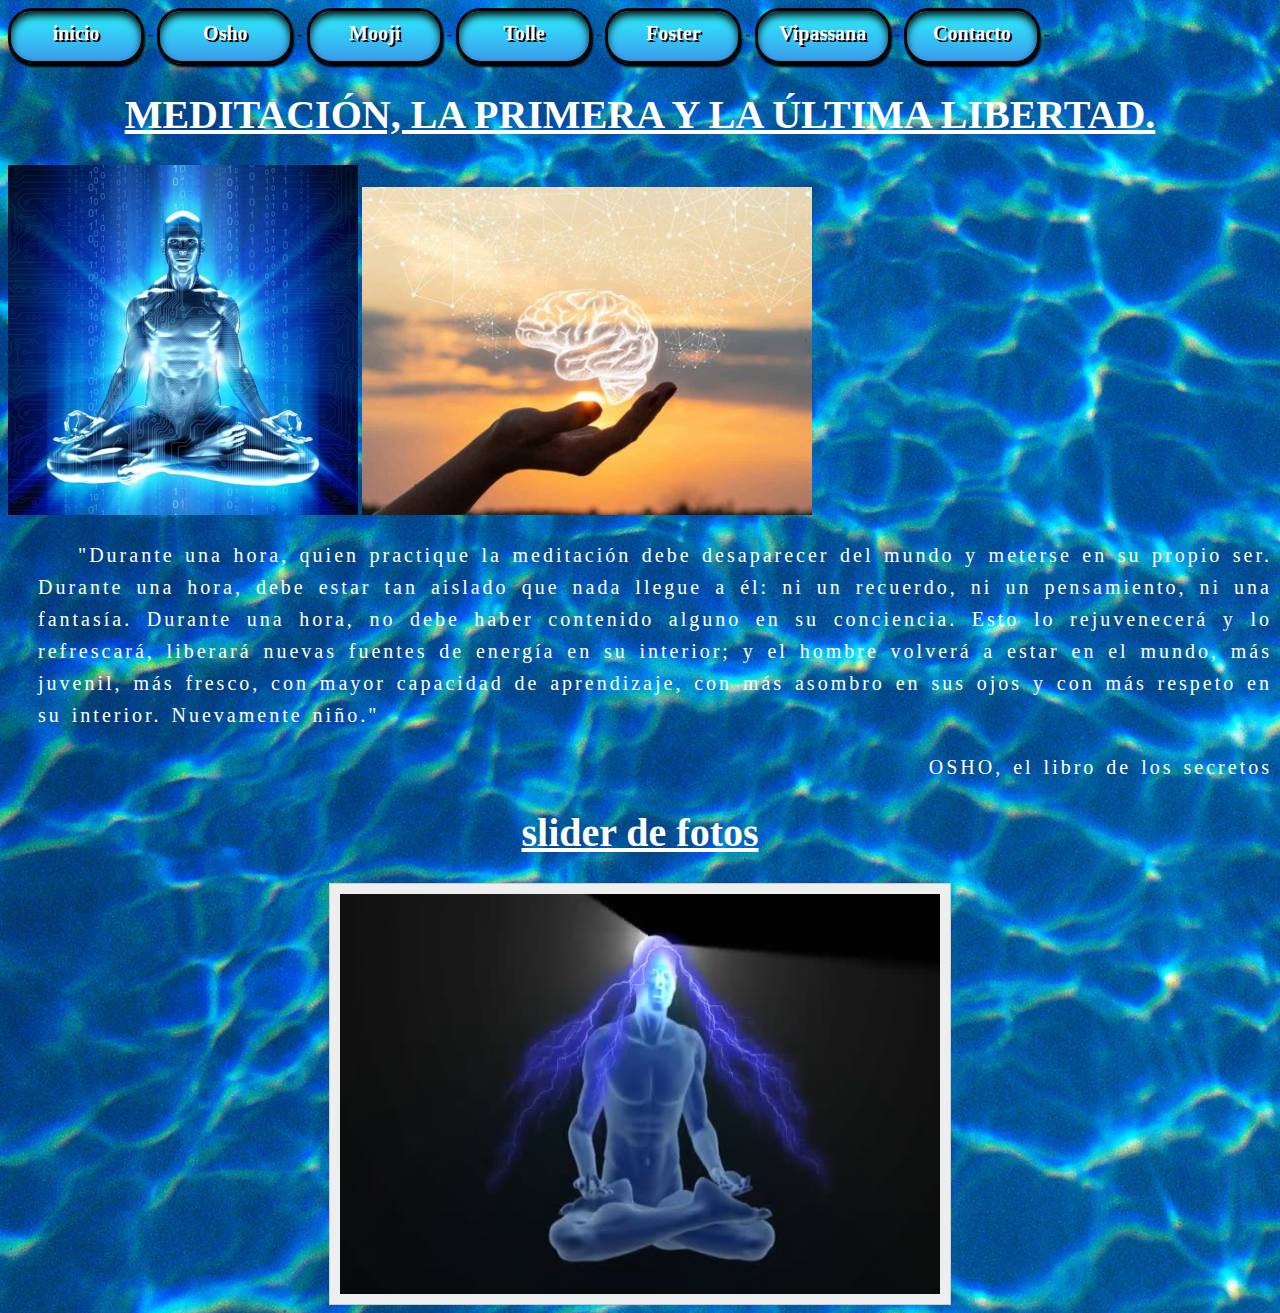
<file: index.html>
<!DOCTYPE html>

<HTML>

	<HEAD>

		<meta charset="utf-8"/>

		<meta name="description" content="">
		
		<title>La meditación</title>

        <link href="principal.css" rel="stylesheet">

        <link rel="shortcut icon" href="imagenes/flor.ico" type="image/x-icon">


         <!-- include jQuery library -->
<script type="text/javascript" src="script/jquery.min.js"></script>

<!-- include Cycle plugin -->
<script type="text/javascript" src="script/jquery.cycle.all.min.js"></script>

<!--  initialize the slideshow when the DOM is ready -->
<script type="text/javascript">
$(document).ready(function() {
    $('.slideshow').cycle({
		fx: 'shuffle' // choose your transition type, ex: fade, scrollUp, shuffle, etc...
	});
});
</script>

<style>
   
    
    h1{font-family:'Arial Narrow';
        color:rgb(255, 253, 253);
        font-size:40px;
        text-align:center;
        }
        
    p { font-size:20px; 
        text-align:justify;
        color:rgb(255, 255, 255);;
        text-indent:40px; line-height:1.6;
        word-spacing:2px;
        letter-spacing:3px;
        font-family:' Sans-serif';
        margin-left:30px;
        }
        .textogrande{font-size:40px; }
        .alinear-derecha{ text-align:right; }
        .negrita-cursiva{font-weight:bold; font-style:italic; }

</style>


		
	</head>
	
	<body>

            

            <a href="index.html" class="ClassName">inicio </a> -

            <a href="osho.html" class="ClassName">Osho </a> -
                
            <a href="mooji.html" class="ClassName"> Mooji </a> -
    
            <a href="tolle.html" class="ClassName"> Tolle </a> -

            <a href="foster.html" class="ClassName"> Foster </a> -

            <a href="vipassana.html" class="ClassName"> Vipassana </a> -

            <a href="contacto.html"  class="ClassName"> Contacto </a> -

        <div id="cabecera">
            
                
                

        <h1>MEDITACIÓN, LA PRIMERA Y LA ÚLTIMA LIBERTAD.</h1>

        <img src="imagenes/imagen_robot.jpg" width="350">

        <img src="imagenes/meditacion_cerebro.jpg" width="450">

       
       
        <p>"Durante una hora, quien practique la meditación debe desaparecer del mundo y meterse en su propio ser. Durante una hora, debe estar tan aislado que nada llegue a él: ni un recuerdo, ni un pensamiento, ni una fantasía. Durante una hora, no debe haber contenido alguno en su conciencia. Esto lo rejuvenecerá y lo refrescará, liberará nuevas fuentes de energía en su interior; y el hombre volverá a estar en el mundo, más juvenil, más fresco, con mayor capacidad de aprendizaje, con más asombro en sus ojos y con más respeto en su interior. Nuevamente niño."</p>


    
       


        

        

        <p class="alinear-derecha">OSHO, el libro de los secretos</p>

    


        

        </div> <!-- aca cierro la capa cabecera -->

        
        

        <div id="contenido">
            
        <h1>slider de fotos</h1>

        <div class="slideshow">

            
            <img src="fotos/001.jpg" width="600" height="400">
            <img src="fotos/002.jpg" width="600" height="400">
            <img src="fotos/003.jpg" width="600" height="400">
            <img src="fotos/004.jpg" width="600" height="400">
            <img src="fotos/005.jpg" width="600" height="400">
            <img src="fotos/006.jpg" width="600" height="400">
            <img src="fotos/007.jpg" width="600" height="400">
            
        </div>	<!-- aca cierro la capa slideshow -->
        

    </div> <!-- aca cierro la capa contenido -->

            

            
      
        



    
	</body>
	
</html>
</file>
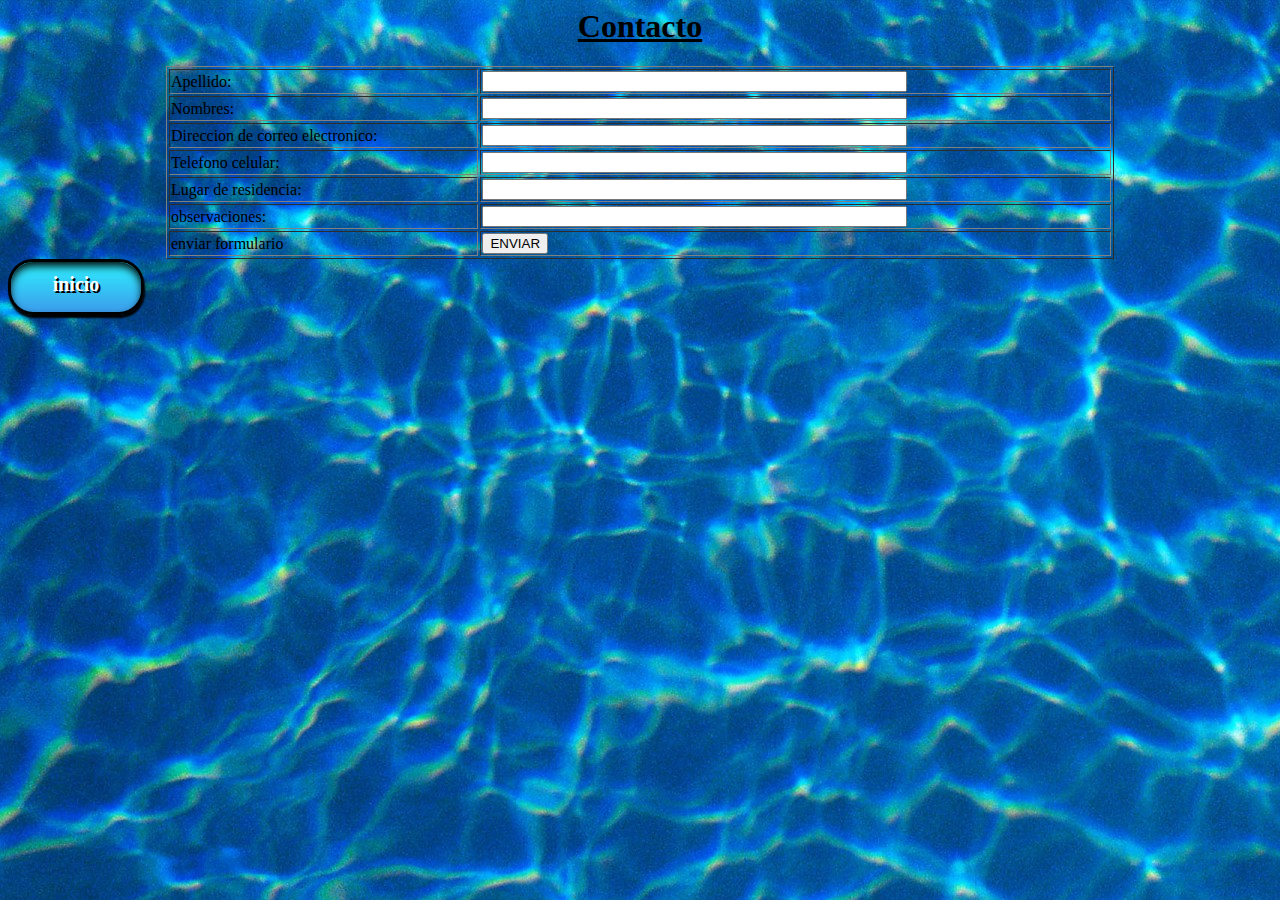
<file: contacto.html>
<HTML>
	<HEAD>
			<title>Contacto</title>

            <link href="principal.css" rel="stylesheet">

			<link rel="shortcut icon" href="imagenes/flor.ico" type="image/x-icon">

			<style>
				body {background-color: aquamarine;}
			</style>
            
            
	</head>
	
	<body>
	
		<h1 Align="center">Contacto</h1>  
		
		<!-- Practica de formularios en html -->
		
		<form Action="mailto:josehertz@gmail.com" enctype="text/plain" Method="Post">
		
			<Table border="1" Align="center" width="75%">
		
				<tr>
					<td>Apellido:</td>
		
					<td> <input Name="Apellido" Type="text" size="50" maxlenght="25" /> </td>
		
				</tr>

			<tr>
					<td>Nombres:</td>
		
					<td> <input Name="Nombres" Type="text" size="50" maxlenght="25" /> </td>
		
				</tr>
		
				<tr>
					<td>Direccion de correo electronico:</td>
		
					<td> <input Name="fechanac" Type="text" size="50" maxlenght="30" /> </td>
		
				</tr>
		
					<tr>
					<td>Telefono celular:</td>
		
					<td> <input Name="tipodoc" Type="text" size="50" maxlenght="40" /> </td>
		
				</tr>
				
						<tr>
					<td>Lugar de residencia:</td>
		
					<td> <input Name="nrodoc" Type="text" size="50" maxlenght="40" /> </td>
		
				</tr>
		
			<tr>
			
				<td>observaciones:</td>
			
		
				<td><input name="obs" type="text"  size="50" maxlenght="25">

            
				
			</tr>


            <tr>

                <td>enviar formulario</td>

                <td><input type="submit" value="ENVIAR"></td>


            </tr>
		</table>

		<a href="index.html" class="ClassName">inicio </a>
</file>
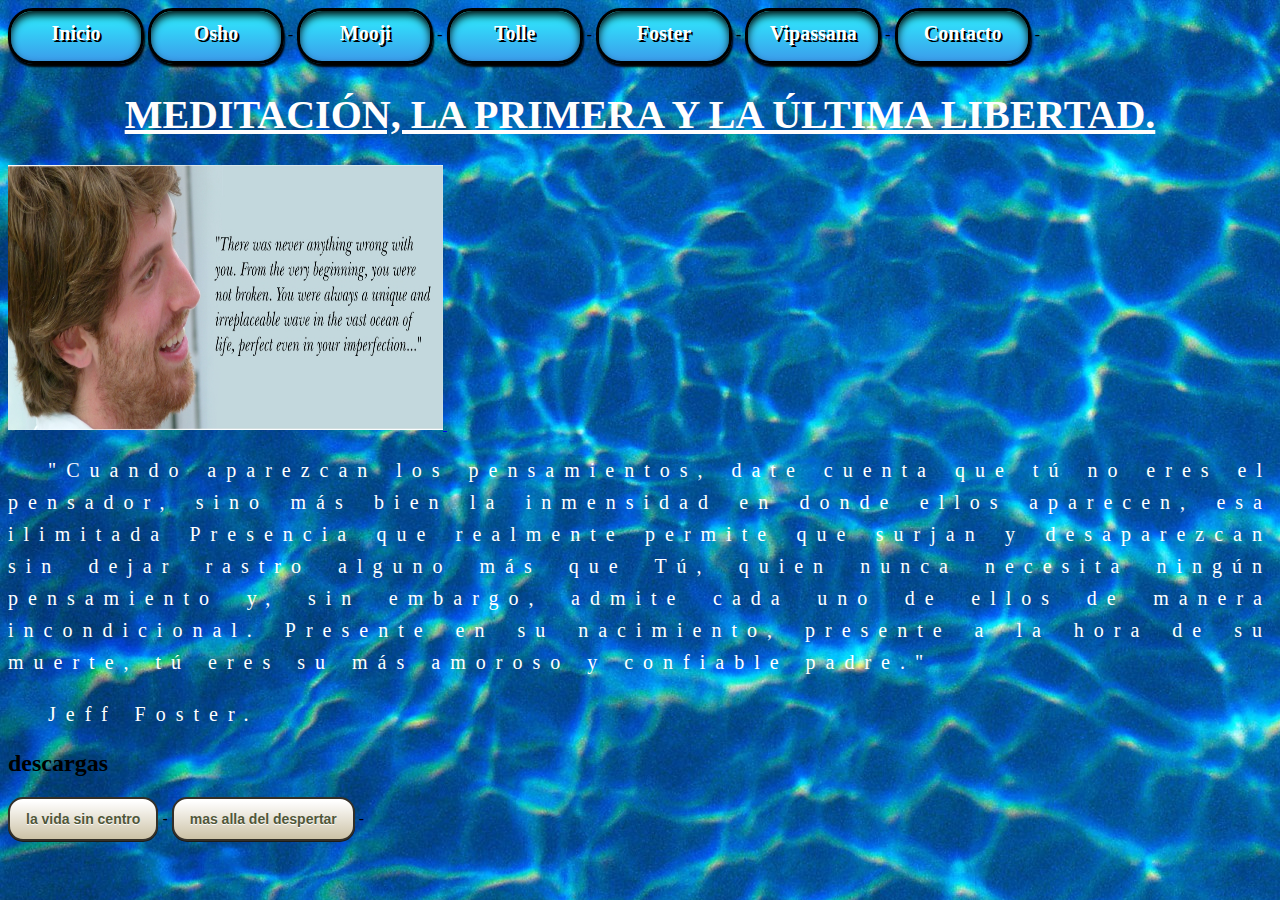
<file: foster.html>
<!DOCTYPE html>

<HTML>

	<HEAD>

		<meta charset="utf-8"/>

		<meta name="description" content="">
		
		<title>Pagina Foster</title>

        <link href="principal.css" rel="stylesheet">

		<link rel="shortcut icon" href="imagenes/flor.ico" type="image/x-icon">





	

        <style>
			
			
			h1{font-family:tahoma;
				color:rgb(255, 253, 253);
				font-size:40px;
				text-align:center;
				}
				
			p { font-size:20px; font-family:'Arial Black';
				text-align:justify;
				color: rgb(255, 255, 255);;
				text-indent:40px; line-height:1.6;
				word-spacing:2px;
                letter-spacing:10px;
				font-family: 'Verdana';
				margin-right:0px;
				}
                .textogrande{font-size:40px; }
				.alinear-derecha{ text-align:right; }
				.negrita-cursiva{font-weight:bold; font-style:italic; }
			

        </style>
		
	</head>
	
	
	<body>
	
		

		<div id="general">
		
			<div id="encabezado">

			<a href="index.html" class="ClassName"> Inicio</a>

			<a href="osho.html" class="ClassName">Osho </a> -
                
			<a href="mooji.html" class="ClassName"> Mooji </a> -

			<a href="tolle.html" class="ClassName"> Tolle </a> -

			<a href="foster.html" class="ClassName"> Foster </a> -

			<a href="vipassana.html" class="ClassName"> Vipassana </a> -

			<a href="contacto.html"  class="ClassName"> Contacto </a> -

				
				</div> <!-- cierro la capa encabezado -->

				<div id="contenido"></div>

   
        <h1 class="css-3d-text">MEDITACIÓN, LA PRIMERA Y LA ÚLTIMA LIBERTAD.</h1>

		<a href= "https://www.lifewithoutacentre.com" target="_blank">

        	<img src="imagenes/foster.jpg" width="435" height="265">

		</a>

		<right>
		
			
			<iframe width="435" height="265" src="https://www.youtube.com/embed/GuRBtaXtO0A" title="YouTube video player" frameborder="0" allow="accelerometer; autoplay; clipboard-write; encrypted-media; gyroscope; picture-in-picture" allowfullscreen></iframe>

		</right>


        <p>"Cuando aparezcan los pensamientos, date cuenta que tú no eres el pensador, sino más bien la inmensidad en donde ellos aparecen, esa ilimitada Presencia que realmente permite que surjan y desaparezcan sin dejar rastro alguno más que Tú, quien nunca necesita ningún pensamiento y, sin embargo, admite cada uno de ellos de manera incondicional. Presente en su nacimiento, presente a la hora de su muerte, tú eres su más amoroso y confiable padre."</p>

       	<p class="3D TEXT"> Jeff Foster.</p>

		</div> <!-- cierro la capa contenido -->

		<div id="pie"></div>

       <h2>descargas</h2>
    
       <a href="libros\lavidasincentro-foster.pdf" class="myButton"> la vida sin centro</a> -
       <a href="libros\masalladeldespertar-foster.doc" class="myButton"> mas alla del despertar</a> -

	</div><!-- cierro la capa pie -->

	</div> <!-- cierro la capa general -->

	   

       </body>

</html>
</file>
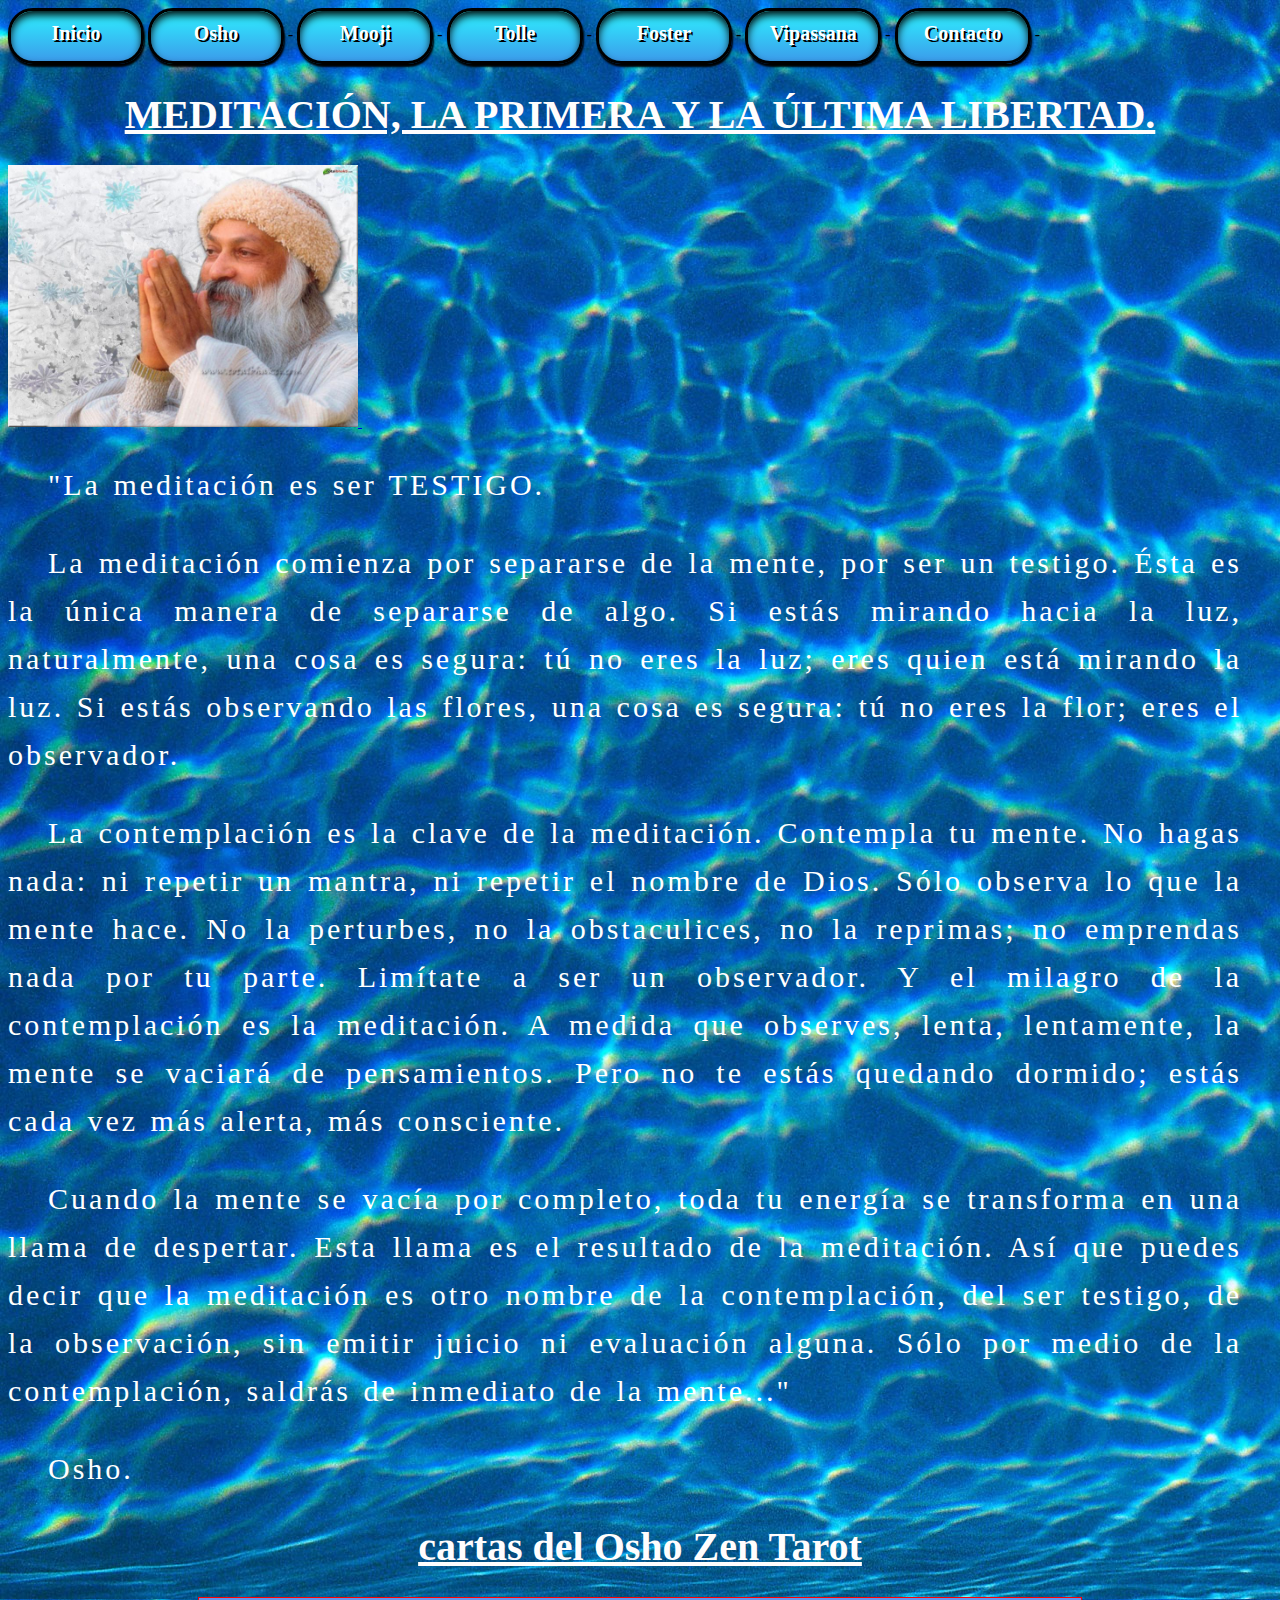
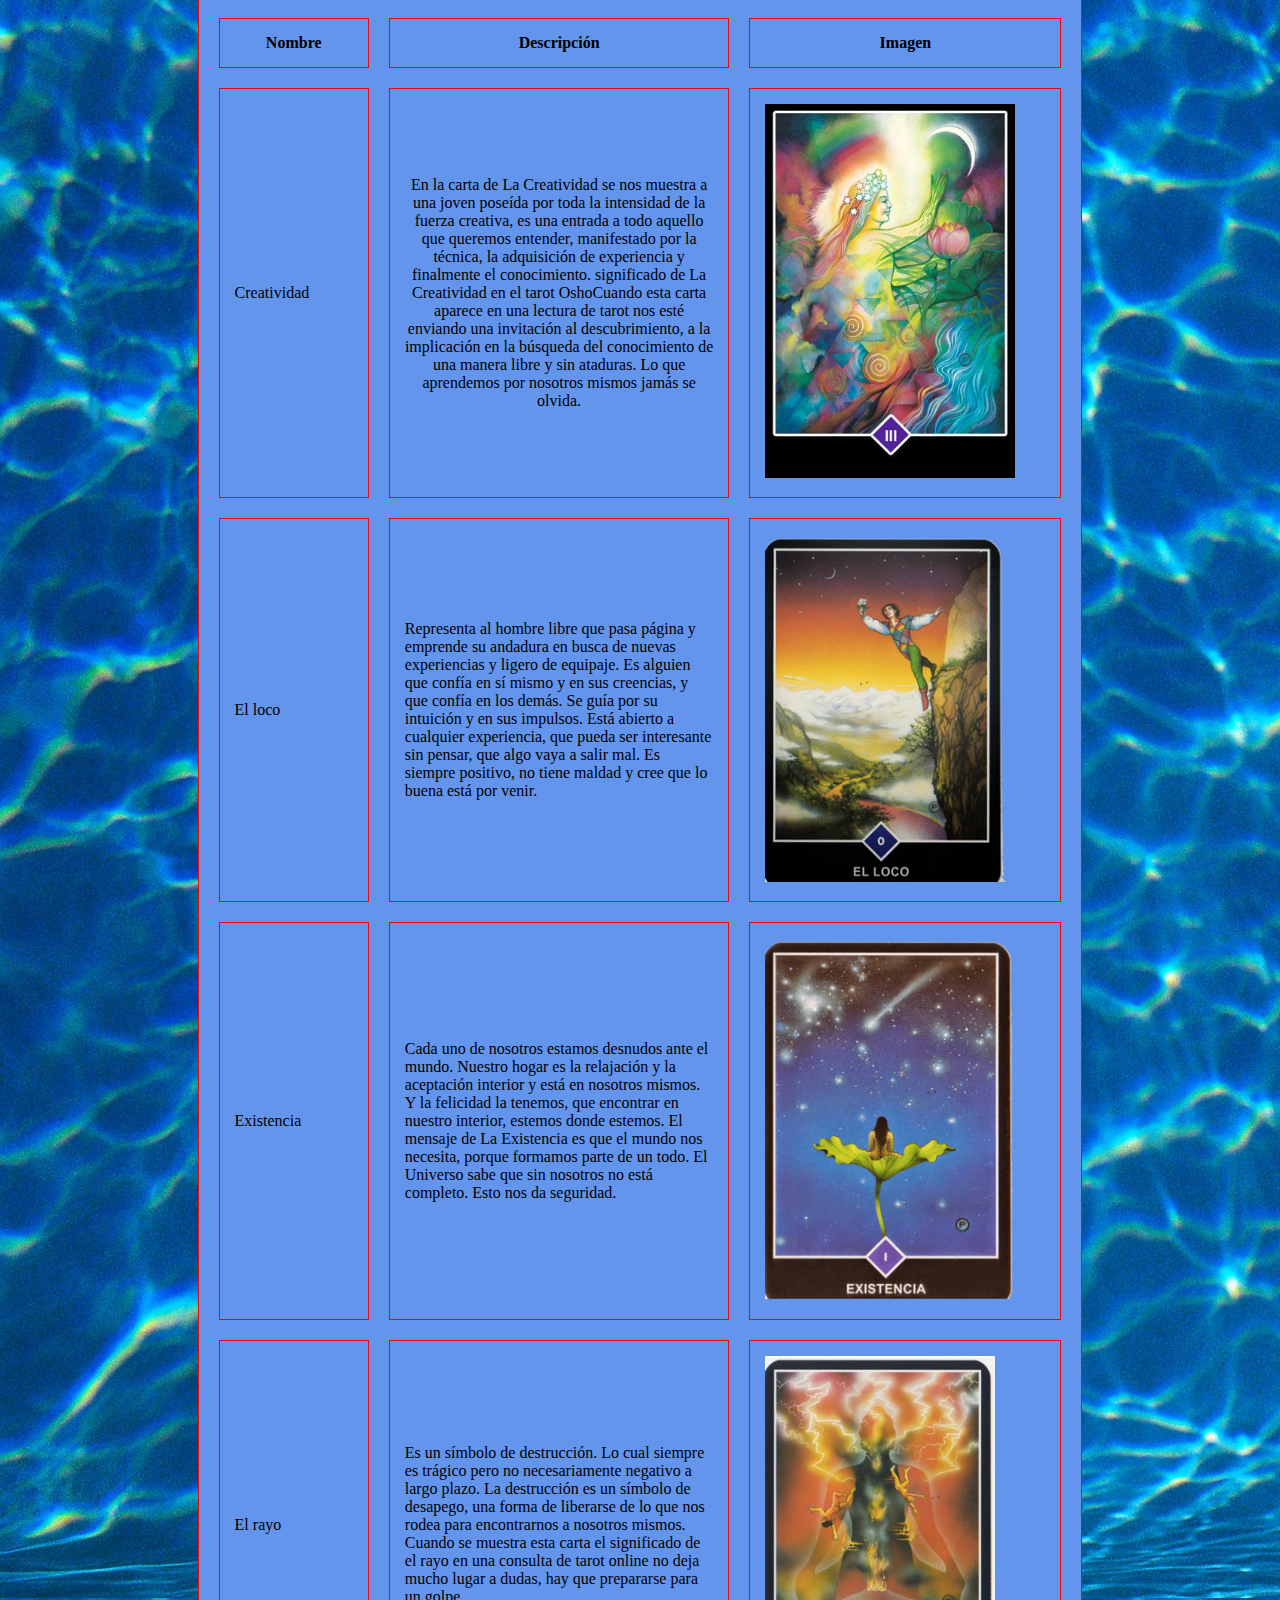
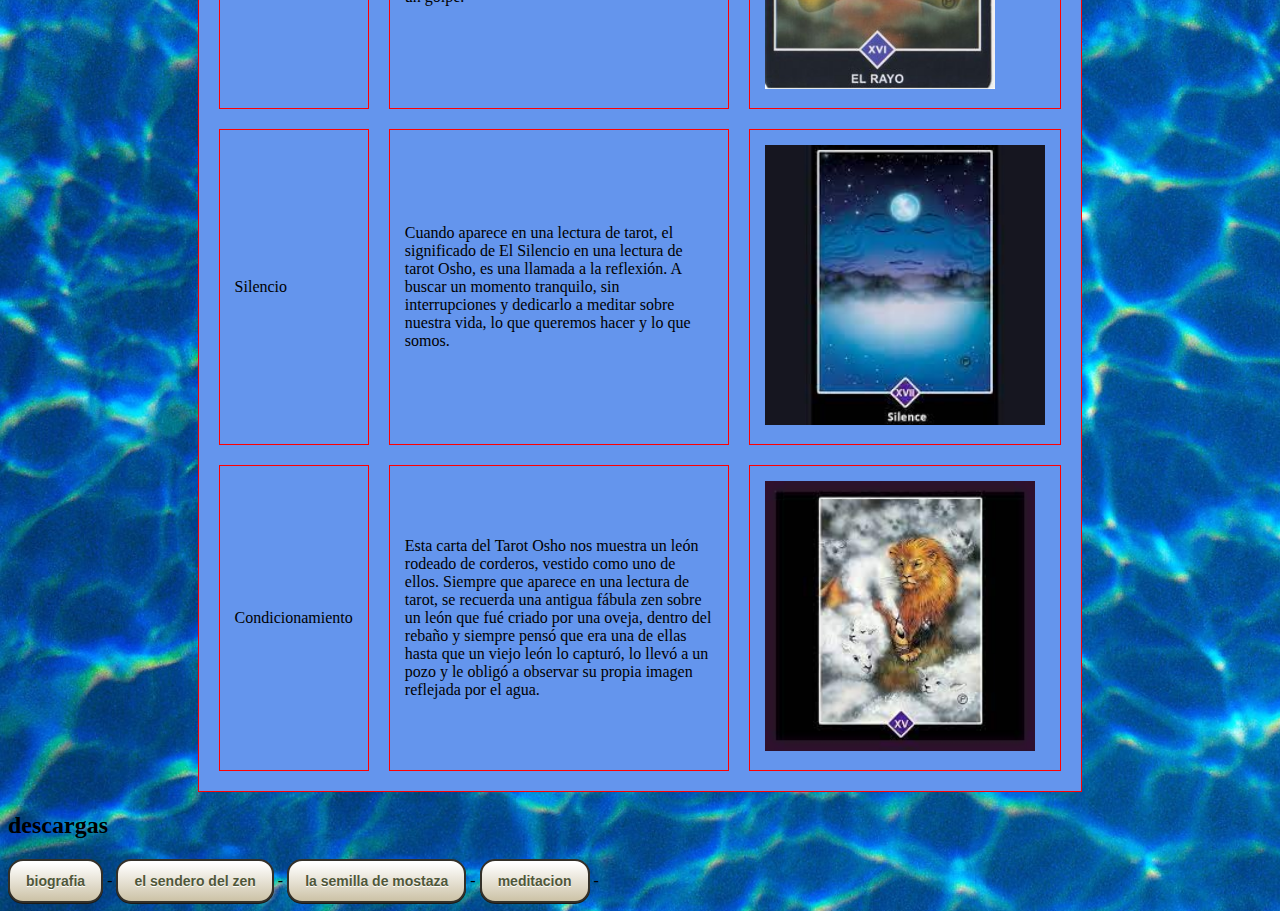
<file: osho.html>
<!DOCTYPE html>

<HTML>

	<HEAD>

		<meta charset="utf-8"/>

		<meta name="description" content="">
		
		<title>Pagina Osho</title>

        <link href="principal.css" rel="stylesheet">

		<link rel="shortcut icon" href="imagenes/flor.ico" type="image/x-icon">

		
		

		

        <style>
						
			h1{font-family:tahoma;
				color:rgb(255, 253, 253);
				font-size:40px;
				text-align:center;
				}
				
			p { font-size:30px; font-family:'trebuchet';
				text-align:justify;
				color:rgb(255, 255, 255);;
				text-indent:40px; line-height:1.6;
				word-spacing:2px;
                letter-spacing:3px;
				font-family:'times new roman';
				margin-right:30px;
				}
                .textogrande{font-size:40px; }
				.alinear-derecha{ text-align:right; }
				.negrita-cursiva{font-weight:bold; font-style:italic; }
			

        </style>
		
	</head>
	
	
	<body>


		<div id="general">
		
			<div id="encabezado">

				<a href="index.html" class="ClassName"> Inicio </a>

				<a href="osho.html" class="ClassName"> Osho </a> -
                
				<a href="mooji.html" class="ClassName"> Mooji </a> -

				<a href="tolle.html" class="ClassName"> Tolle </a> -

				<a href="foster.html" class="ClassName"> Foster </a> -

				<a href="vipassana.html" class="ClassName"> Vipassana </a> -

				<a href="contacto.html"  class="ClassName"> Contacto </a> -

			
				</div> <!-- cierro la capa encabezado -->


			<div id="contenido">

	

        
        <h1>MEDITACIÓN, LA PRIMERA Y LA ÚLTIMA LIBERTAD.</h1>

		

		<a href="https://www.osho.com" target="_blank">

        	<img src="imagenes/osho.jpg" width="350">

		</a>

		<right>
		
				<iframe width="500" height="262" src="https://www.youtube.com/embed/zILwYhM6-QA" title="YouTube video player" frameborder="0" allow="accelerometer; autoplay; clipboard-write; encrypted-media; gyroscope; picture-in-picture" allowfullscreen></iframe>

		</right>


            <p>"La meditación es ser TESTIGO.</p>

            <p>La meditación comienza por separarse de la mente, por ser un testigo. Ésta es la única manera de separarse de algo. Si estás mirando hacia la luz, naturalmente, una cosa es segura: tú no eres la luz; eres quien está mirando la luz. Si estás observando las flores, una cosa es segura: tú no eres la flor; eres el observador.</p>

            <p>La contemplación es la clave de la meditación. Contempla tu mente. No hagas nada: ni repetir un mantra, ni repetir el nombre de Dios. Sólo observa lo que la mente hace. No la perturbes, no la obstaculices, no la reprimas; no emprendas nada por tu parte. Limítate a ser un observador. Y el milagro de la contemplación es la meditación. A medida que observes, lenta, lentamente, la mente se vaciará de pensamientos. Pero no te estás quedando dormido; estás cada vez más alerta, más consciente.</p>
            
            <p>Cuando la mente se vacía por completo, toda tu energía se transforma en una llama de despertar. Esta llama es el resultado de la meditación. Así que puedes decir que la meditación es otro nombre de la contemplación, del ser testigo, de la observación, sin emitir juicio ni evaluación alguna. Sólo por medio de la contemplación, saldrás de inmediato de la mente..."</p>
            <p>Osho.</p>

			<h1 align="center">cartas del Osho Zen Tarot </h1>

			<table align="center" border="1" width="70%" cellpadding="15" cellspacing="20" bgcolor="cornflowerblue" bordercolor="red">
			
				<tr>
			
					
					<th>Nombre</th>
					
					<th>Descripción</th>

					<th>Imagen</th>
					
				</tr>


				<tr>
				
				<td>Creatividad</td>
				
				<td align="center">En la carta de La Creatividad se nos muestra a una joven poseída por toda la intensidad de la fuerza creativa, es una entrada a todo aquello que queremos entender, manifestado por la técnica, la adquisición de experiencia y finalmente el conocimiento. significado de La Creatividad en el tarot OshoCuando esta carta aparece en una lectura de tarot nos esté enviando una invitación al descubrimiento, a la implicación en la búsqueda del conocimiento de una manera libre y sin ataduras. Lo que aprendemos por nosotros mismos jamás se olvida.</td>
			
				
				<td> <img src="imagenes/creatividad.jpg" width="250"/> </td>

				</tr>

				<tr>

					<td>El loco</td>

					<td>Representa al hombre libre que pasa página y emprende su andadura en busca de nuevas experiencias y ligero de equipaje. Es alguien que confía en sí mismo y en sus creencias, y que confía en los demás. Se guía por su intuición y en sus impulsos. Está abierto a cualquier experiencia, que pueda ser interesante sin pensar, que algo vaya a salir mal. Es siempre positivo, no tiene maldad y cree que lo buena está por venir.</td>

					<td> <img src="imagenes/el loco.png" width="240"/> </td>


				</tr>

				<tr>

					<td>Existencia</td>

					<td>Cada uno de nosotros estamos desnudos ante el mundo. Nuestro hogar es la relajación y la aceptación interior y está en nosotros mismos. Y la felicidad la tenemos, que encontrar en nuestro interior, estemos donde estemos. El mensaje de La Existencia es que el mundo nos necesita, porque formamos parte de un todo. El Universo sabe que sin nosotros no está completo. Esto nos da seguridad.</td>

					<td> <img src="imagenes/Existencia.png" width="250"/> </td> 
				

				</tr>

				<tr>

					<td>El rayo</td>

					<td>Es un símbolo de destrucción. Lo cual siempre es trágico pero no necesariamente negativo a largo plazo. La destrucción es un símbolo de desapego, una forma de liberarse de lo que nos rodea para encontrarnos a nosotros mismos. Cuando se muestra esta carta el significado de el rayo en una consulta de tarot online no deja mucho lugar a dudas, hay que prepararse para un golpe. </td>

					<td> <img src="imagenes/El rayo.jpg" width="230" /> </td>

				</tr>

				<tr>

					<td>Silencio</td>

					<td>Cuando aparece en una lectura de tarot, el significado de El Silencio en una lectura de tarot Osho, es una llamada a la reflexión. A buscar un momento tranquilo, sin interrupciones y dedicarlo a meditar sobre nuestra vida, lo que queremos hacer y lo que somos.</td>

					<td> <img src="imagenes/silencio.jpg" width="280" /> </td>
				
				</tr>

				<tr>

					<td>Condicionamiento</td>

					<td>Esta carta del Tarot Osho nos muestra un león rodeado de corderos, vestido como uno de ellos. Siempre que aparece en una lectura de tarot, se recuerda una antigua fábula zen sobre un león que fué criado por una oveja, dentro del rebaño y siempre pensó que era una de ellas hasta que un viejo león lo capturó, lo llevó a un pozo y le obligó a observar su propia imagen reflejada por el agua.</td>

					<td> <img src="imagenes/condicionamiento.jpg" width="270" /> </td>

				
				</tr>



			</table>

		</div> <!-- cierro la capa contenido -->

		<div id="pie">
            

       <h2>descargas</h2>

       <a href="libros\biografia-osho.doc" class="myButton"> biografia </a> -
       <a href="libros\elsenderodelzen-osho.doc" class="myButton"> el sendero del zen  </a> -
       <a href="libros\lasemillademostaza-osho.pdf" class="myButton"> la semilla de mostaza</a> -
       <a href="libros\meditacion-osho.pdf" class="myButton"> meditacion </a> -

	   <br/>

	</div><!-- cierro la capa pie -->

	</div> <!-- cierro la capa general -->
	

	   	
	</body>
	
</html>
</file>
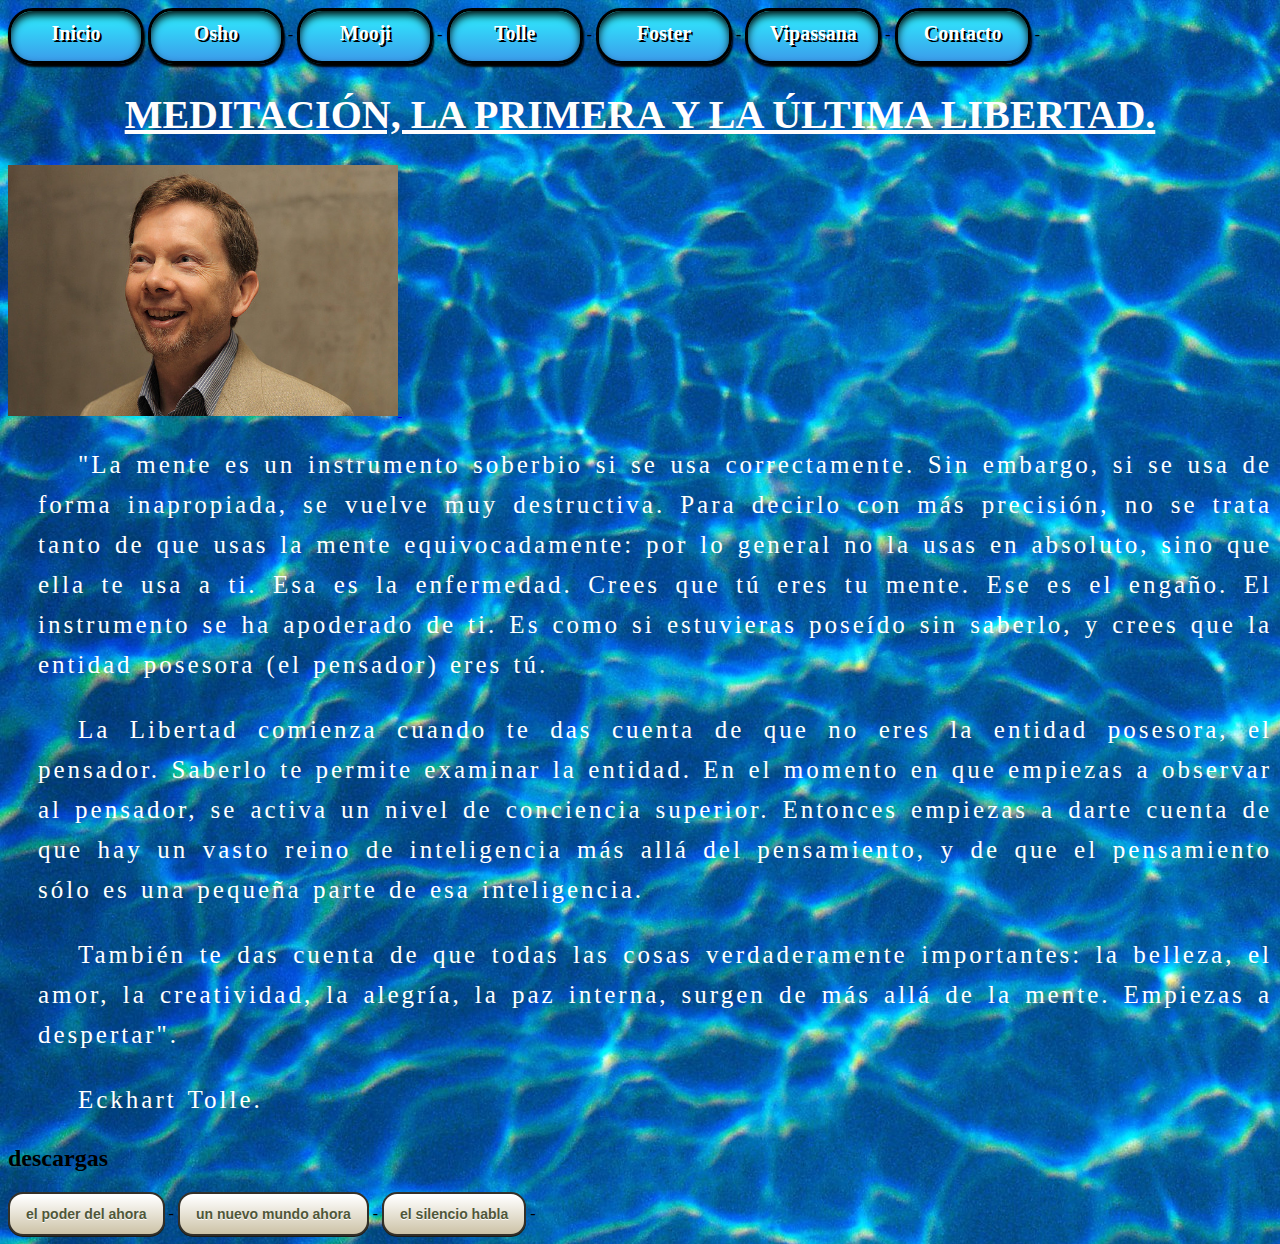
<file: tolle.html>
<!DOCTYPE html>

<HTML>

	<HEAD>

		<meta charset="utf-8"/>

		<meta name="description" content="">
		
		<title>Pagina Tolle</title>

        <link href="principal.css" rel="stylesheet">

		<link rel="shortcut icon" href="imagenes/flor.ico" type="image/x-icon">



        <style>
			
			
			h1{font-family:'Geneva';
				color:rgb(255, 253, 253);
				font-size:40px;
				text-align:center;
				}
				
			p { font-size:25px; font-family:¡'Stencil';
				text-align:justify;
				color: rgb(255, 255, 255);;
				text-indent:40px; line-height:1.6;
				word-spacing:2px;
                letter-spacing:3px;
				font-family: 'Impact';
				margin-left: 30px;
				}
                .textogrande{font-size:45px; }
				.alinear-izquierda{ text-align:left; }
				.negrita-cursiva{font-weight:bold; font-style:italic; }
				

        </style>
		
	</head>
	
	
	<body>
		
		

		<div id="general">
		
			<div id="encabezado">

				<a href="index.html" class="ClassName">Inicio </a>

				<a href="osho.html" class="ClassName">Osho </a> -
					
				<a href="mooji.html" class="ClassName"> Mooji </a> -

				<a href="tolle.html" class="ClassName"> Tolle </a> -

				<a href="foster.html" class="ClassName"> Foster </a> -

				<a href="vipassana.html" class="ClassName"> Vipassana </a> -

				<a href="contacto.html"  class="ClassName"> Contacto </a> -

			
				</div> <!-- cierro la capa encabezado -->


			<div id="contenido">

		
			
			

   
        <h1>MEDITACIÓN, LA PRIMERA Y LA ÚLTIMA LIBERTAD.</h1>

		<a href="https://www.eckharttolle.com" target="_blank">

			<img src="imagenes/tolle.jpg" width="390" height="251">

		</a>

		<right>
		
			<iframe width="390" height="251" src="https://www.youtube.com/embed/Ylgt2smll60" title="YouTube video player" frameborder="0" allow="accelerometer; autoplay; clipboard-write; encrypted-media; gyroscope; picture-in-picture" allowfullscreen></iframe>

		</right>

        

        <p> "La mente es un instrumento soberbio si se usa correctamente. Sin embargo, si se usa de forma inapropiada, se vuelve muy destructiva. Para decirlo con más precisión, no se trata tanto de que usas la mente equivocadamente: por lo general no la usas en absoluto, sino que ella te usa a ti. Esa es la enfermedad. Crees que tú eres tu mente. Ese es el engaño. El instrumento se ha apoderado de ti. Es como si estuvieras poseído sin saberlo, y crees que la entidad posesora (el pensador) eres tú. </p>

		<p>La Libertad comienza cuando te das cuenta de que no eres la entidad posesora, el pensador. Saberlo te permite examinar la entidad. En el momento en que empiezas a observar al pensador, se activa un nivel de conciencia superior. Entonces empiezas a darte cuenta de que hay un vasto reino de inteligencia más allá del pensamiento, y de que el pensamiento sólo es una pequeña parte de esa inteligencia.</p>

		<p>También te das cuenta de que todas las cosas verdaderamente importantes: la belleza, el amor, la creatividad, la alegría, la paz interna, surgen de más allá de la mente. Empiezas a despertar".</p>

		<p>Eckhart Tolle.</p>


		</div> <!-- cierro la capa contenido -->

		<div id="pie">

       <h2>descargas</h2>
    
       <a href="libros\el-poder-del-ahora-tolle.pdf" class="myButton"> el poder del ahora </a> -
       <a href="libros\un-nuevo-mundo-ahora-tolle.doc" class="myButton"> un nuevo mundo ahora</a> -
       <a href="libros\el-silencio-habla-tolle.pdf" class="myButton"> el silencio habla </a> -

	</div> <!-- cierro la capa pie -->
     
	</div> <!-- cierro la capa general -->


       </body>

</html>
</file>
<file: principal.css>
/* aplicando estilos a elementos html */

body{background-image:url("imagenes/aguaclara.jpg")}
	
h1 {text-align: center; text-decoration: underline;}


/* aplicando estilos a capas */

#botones {background-color: brown;}



/* aplicando estilos a formularios html */







 
/* Apply this class to some text to add 3d text effect! */
.DText {
	font-family:Garamond, serif;
	line-height:1em;
	color:#16a6b1;
	font-weight:bold;
	font-size:134px;
	text-shadow:0px 0px 0 rgb(231,231,231),1px 1px 0 rgb(216,216,216),2px 2px 0 rgb(202,202,202),3px 3px 0 rgb(187,187,187),4px 4px 0 rgb(173,173,173),5px 5px 0 rgb(158,158,158), 6px 6px 0 rgb(144,144,144),7px 7px 6px rgba(0,0,0,0.6),7px 7px 1px rgba(0,0,0,0.5),0px 0px 6px rgba(0,0,0,.2);}

/* aplicando estilos a clases*/


.slideshow {margin:0px auto; }
.slideshow img { padding: 10px; border: 1px solid #ccc; background-color: #eee; }

.alinear-derecha {text-align: right;}

/* aplicando estilos a botones */





.ClassName {
	font-weight:bold;
	text-decoration:none;
	font-family:Verdana;
	box-shadow:inset #000000 0px 5px 8px -1px,#000000 1px 3px 2px;
	o-box-shadow:inset #000000 0px 5px 8px -1px,#000000 1px 3px 2px;
	-moz-box-shadow:inset #000000 0px 5px 8px -1px,#000000 1px 3px 2px;
	-webkit-box-shadow:inset #000000 0px 5px 8px -1px,#000000 1px 3px 2px;
	background:#2ef1ff;
	background:-o-linear-gradient(90deg, #2ef1ff, #3b9ceb);
	background:-moz-linear-gradient( center top, #2ef1ff 5%, #3b9ceb 100% );
	background:-webkit-gradient( linear, left top, left bottom, color-stop(0.05, #2ef1ff), color-stop(1, #3b9ceb) );
	filter:progid:DXImageTransform.Microsoft.gradient(startColorstr='#2ef1ff', endColorstr='#3b9ceb');
	background:-webkit-linear-gradient(#2ef1ff, #3b9ceb);
	background:-ms-linear-gradient(#2ef1ff, #3b9ceb);
	background:linear-gradient(#2ef1ff, #3b9ceb);
	text-indent:0px;
	line-height:25px;
	-moz-border-radius:25px;
	-webkit-border-radius:25px;
	border-radius:25px;
	text-align:center;
	vertical-align:middle;
	display:inline-block;
	font-size:20px;
	color:#ffffff;
	width:110px;
	height:30px;
	padding:10px;
	text-shadow:#000000 2px 2px 0px;
	border-color:#000000;
	border-width:3px;
	border-style:solid;
}

.ClassName:active {
	box-shadow:inset #000000 0px 5px 8px -1px,#000000 1px 0 2px;
	o-box-shadow:inset #000000 0px 5px 8px -1px,#000000 1px 0 2px;
	-moz-box-shadow:inset #000000 0px 5px 8px -1px,#000000 1px 0 2px;
	-webkit-box-shadow:inset #000000 0px 5px 8px -1px,#000000 1px 0 2px;
	position:relative;
	top:3px
}

.ClassName:hover {
	background:#3b9ceb;
	background:-o-linear-gradient(90deg, #3b9ceb, #2ef1ff);
	background:-moz-linear-gradient( center top, #3b9ceb 5%, #2ef1ff 100% );
	background:-webkit-gradient( linear, left top, left bottom, color-stop(0.05, #3b9ceb), color-stop(1, #2ef1ff) );
	filter:progid:DXImageTransform.Microsoft.gradient(startColorstr='#3b9ceb', endColorstr='#2ef1ff');
	background:-webkit-linear-gradient(#3b9ceb, #2ef1ff);
	background:-ms-linear-gradient(#3b9ceb, #2ef1ff);
	background:linear-gradient(#3b9ceb, #2ef1ff);
}





	
.myButton {
	box-shadow: 0px 1px 0px 0px #1c1b18;
	background:linear-gradient(to bottom, #ffffff 5%, #ccc2a6 100%);
	background-color:#ffffff;
	border-radius:15px;
	border:2px solid #333029;
	display:inline-block;
	cursor:pointer;
	color:#505739;
	font-family:Arial;
	font-size:14px;
	font-weight:bold;
	padding:12px 16px;
	text-decoration:none;
	text-shadow:0px 1px 0px #ffffff;
	text-align: center;
}
.myButton:hover {
	background:linear-gradient(to bottom, #ccc2a6 5%, #ffffff 100%);
	background-color:#ccc2a6;
}
.myButton:active {
	position:relative;
	top:1px;
}
</file>
